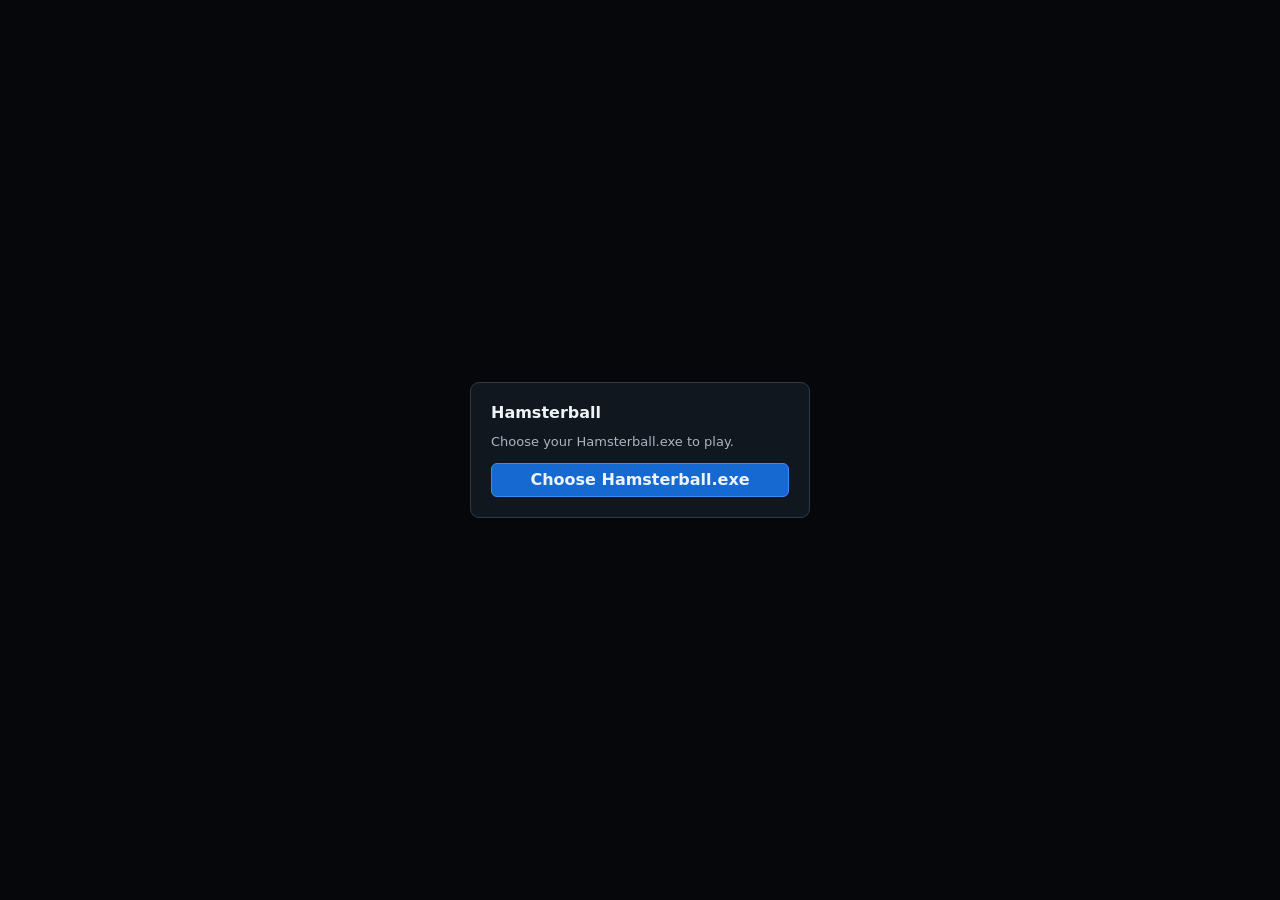
<file: index.html>
<!doctype html>
<html lang="en">
<head>
  <meta charset="utf-8">
  <meta name="viewport" content="width=device-width, initial-scale=1">
  <meta name="theme-color" content="#05070a">
  <title>Hamsterball · DirectWebGPU</title>
  <link rel="stylesheet" href="unlock.css">
</head>
<body>
  <main>
    <div id="drop-zone" class="panel" tabindex="0" role="button">
      <strong>Hamsterball</strong>
      <span id="status">Choose your Hamsterball.exe to play.</span>
      <button id="exe-button" class="start" type="button">Choose Hamsterball.exe</button>
      <progress id="progress" hidden></progress>
    </div>
    <input id="exe-input" type="file" accept=".exe,application/vnd.microsoft.portable-executable,application/x-msdownload" hidden>
  </main>
  <script src="./coi-serviceworker.js"></script>
  <script type="module" src="unlock.js?v=scoped-runtime-1"></script>
</body>
</html>
</file>
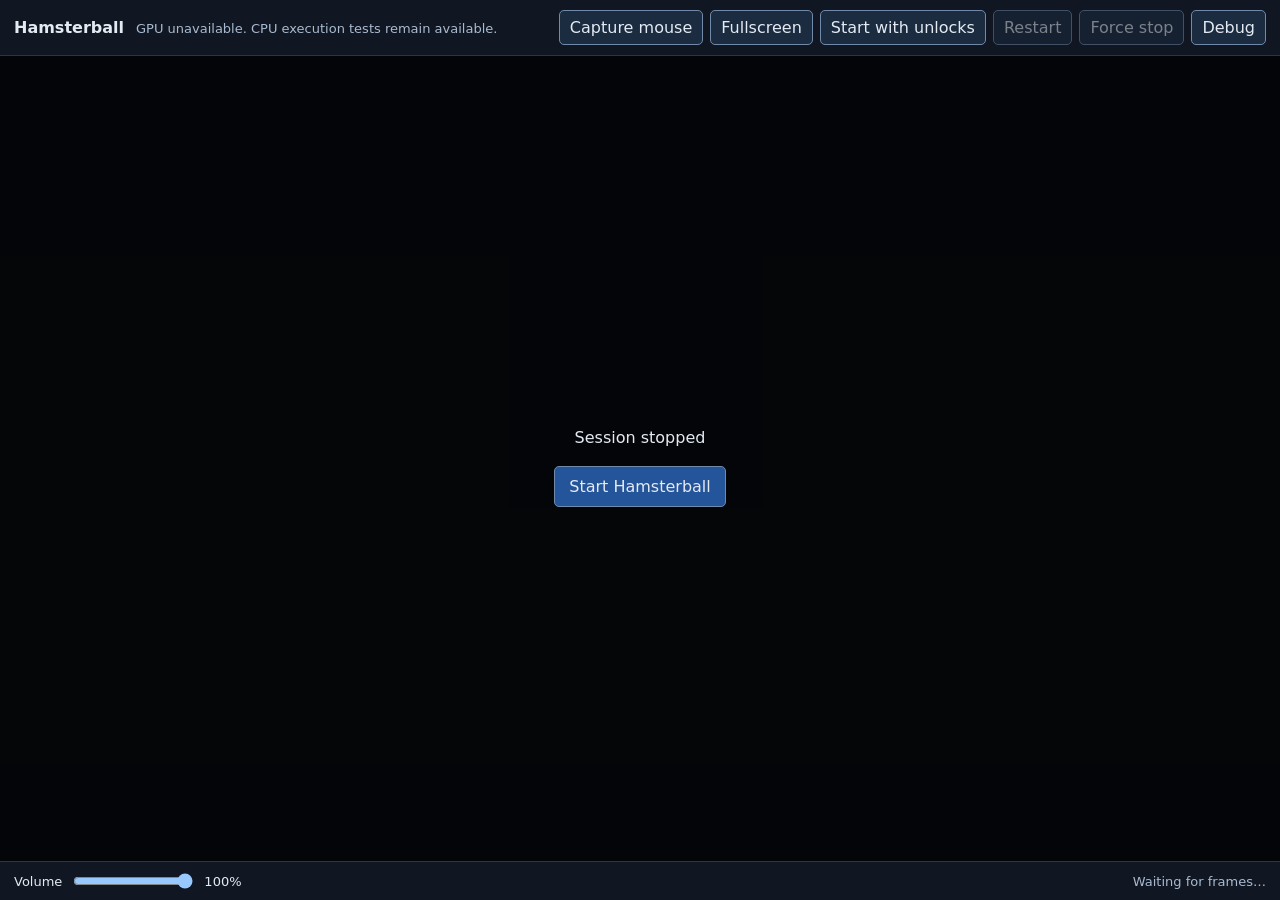
<file: play.html>
<!doctype html>
<html lang="en"><head><meta charset="utf-8"><meta name="viewport" content="width=device-width,initial-scale=1,viewport-fit=cover"><title>DirectWebGPU</title><link rel="stylesheet" href="./style.css"><link rel="stylesheet" href="./game.css?v=preview-mobile-touch-1"></head>
<body data-harness="game"><main>
 <header class="playbar"><div><strong id="title">DirectWebGPU</strong><span id="status" role="status">Starting…</span></div><div class="play-controls"><button id="capture">Capture mouse</button><button id="fullscreen">Fullscreen</button><button id="restart" disabled>Restart</button><button id="stop" disabled>Force stop</button><button id="debug-toggle">Debug</button></div></header>
 <section id="stage" class="stage"><canvas id="scene" width="1280" height="720" tabindex="0" aria-label="DirectX game output"></canvas><i id="guest-cursor" class="guest-cursor" hidden aria-hidden="true"></i><div class="start-card"><p>Session stopped</p><div class="start-actions"><button id="start" disabled>Start game</button><button id="crash-details" hidden>Crash details</button></div></div></section>
 <section id="touch-controls" class="touch-controls" aria-label="Touch game controls">
  <div class="touch-actions"><button data-touch-key="Escape">Esc</button><button data-touch-key="Enter">Enter</button></div>
  <div class="touch-joystick" data-touch-joystick aria-label="Direction joystick"><i data-touch-knob></i></div>
 </section>
 <footer><label for="volume">Volume</label><input id="volume" type="range" min="0" max="100" value="100"><output id="volume-value">100%</output><span id="metrics">Waiting for frames…</span></footer>
 <details id="debug-panel"><summary>Runtime diagnostics</summary><p id="revision">Loading guest manifest…</p><p id="runtime">Runtime: DirectWebGPU</p><button id="download">Download diagnostics</button><pre id="logs"></pre></details>
 <dialog id="crash-dialog" class="crash-dialog"><div class="crash-heading"><strong>Crash details</strong><button id="crash-close" type="button" aria-label="Close crash details">Close</button></div><p>Copy these details when reporting the problem.</p><pre id="crash-output"></pre><div class="crash-actions"><button id="crash-copy" type="button">Copy details</button><button id="crash-download" type="button">Download log</button></div></dialog>
 <button id="long" hidden disabled>Start 4-hour automated test session</button>
</main><script src="./coi-serviceworker.js"></script><script type="module" src="./app.js?v=inline-present-1"></script></body></html>
</file>
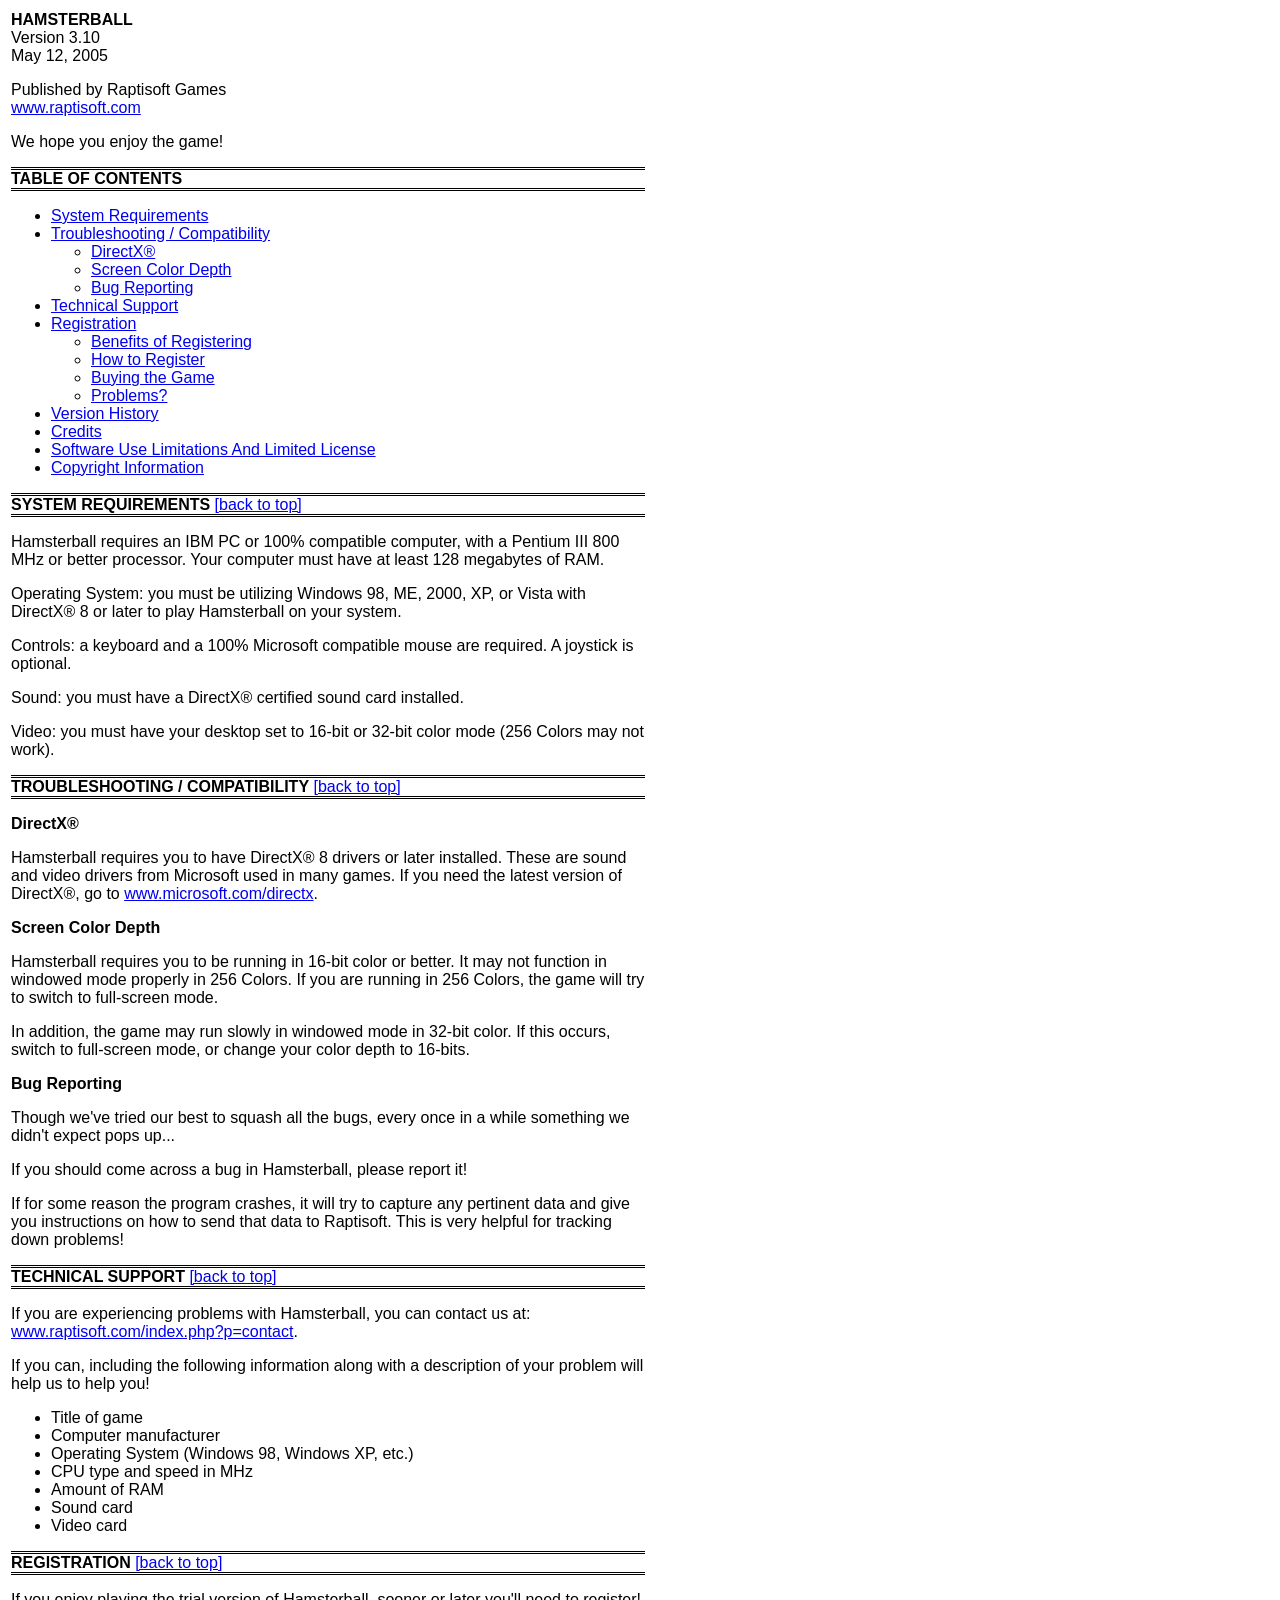
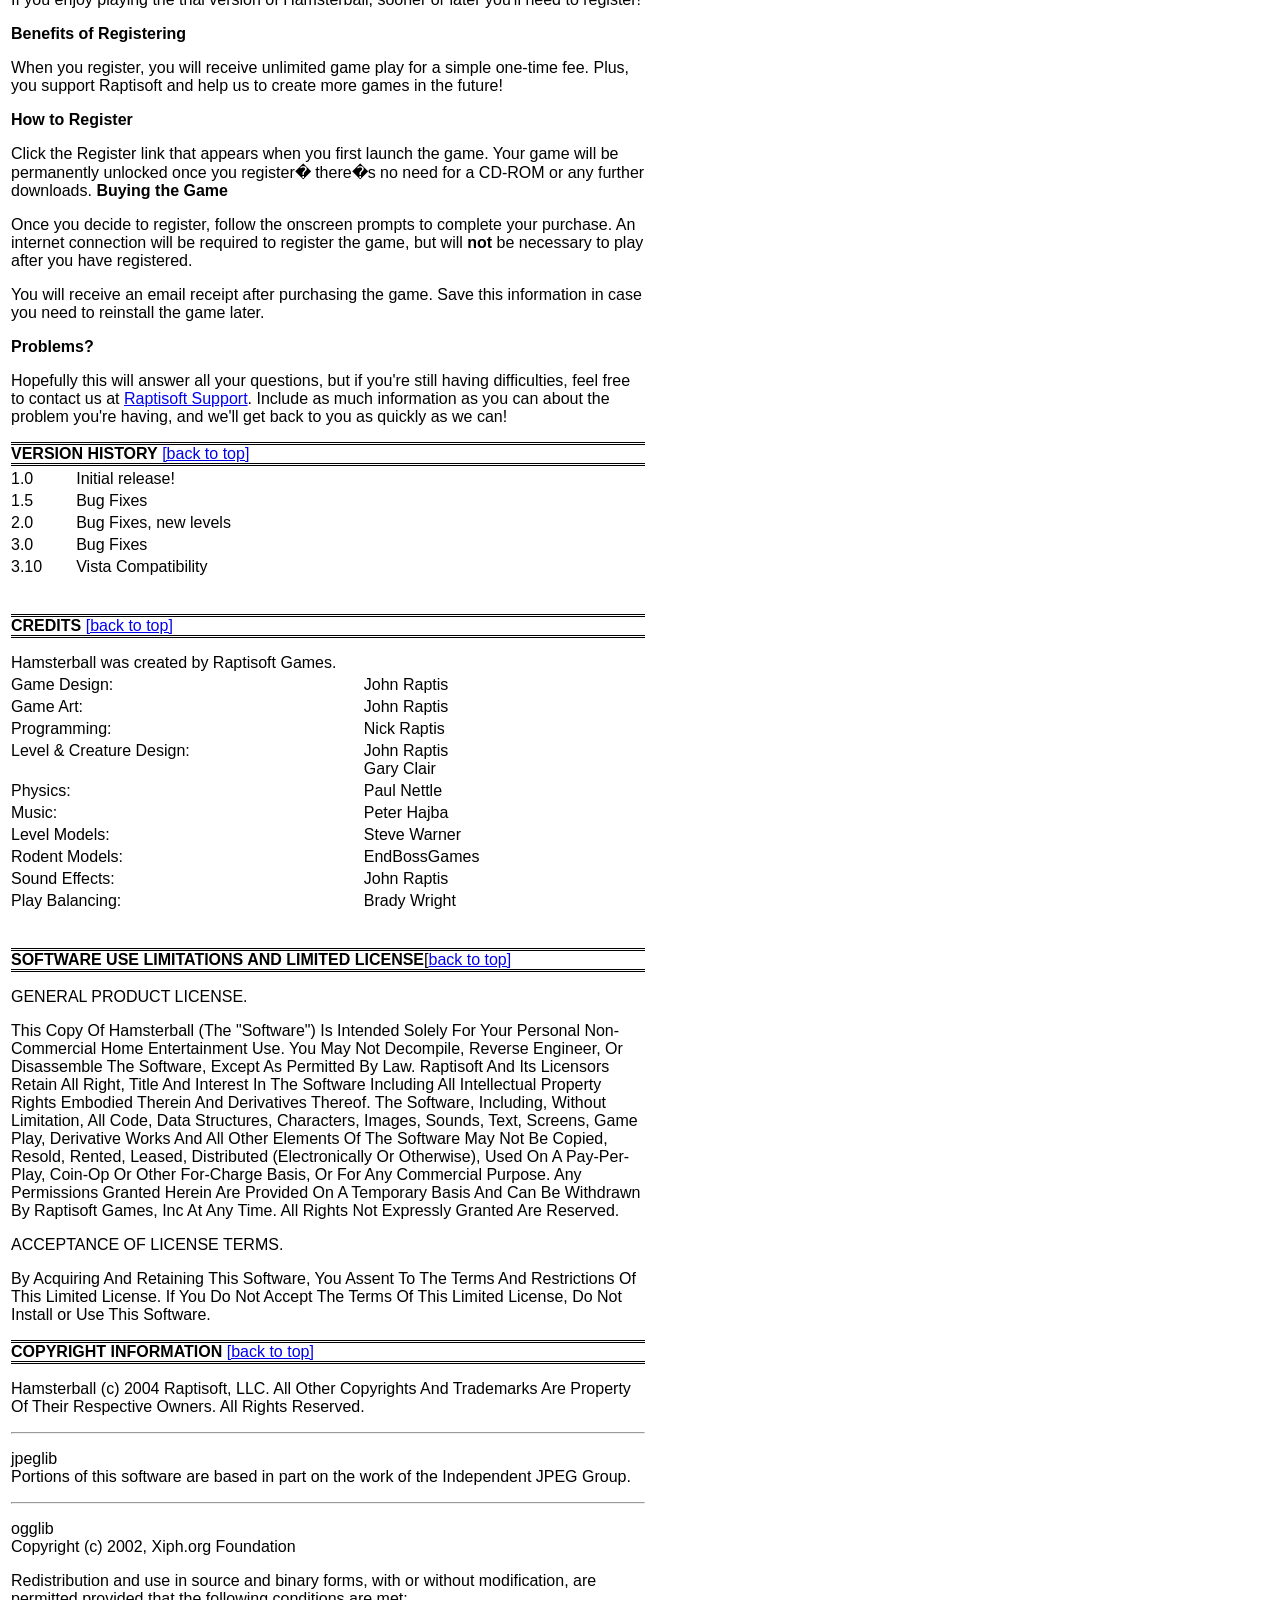
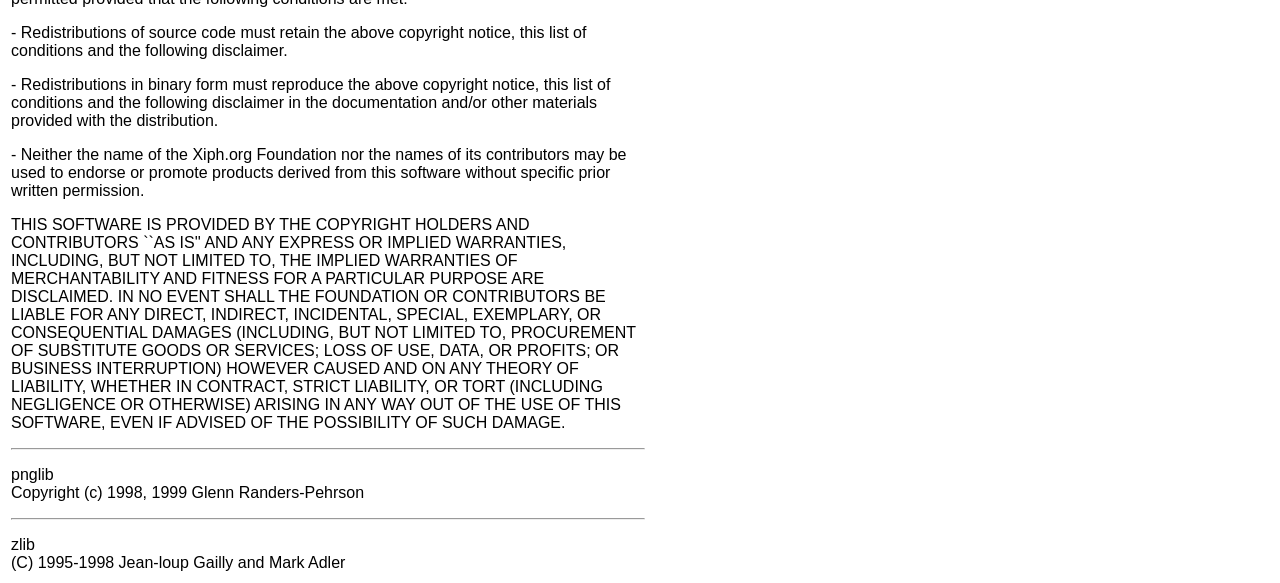
<file: assets/readme.html>
<HTML>
<HEAD>
<TITLE>Hamsterball Readme</TITLE>
<STYLE type="text/css">
<!--
P {font-family: Arial}
LI {font-family: Arial}
TD {font-family: Arial}
P.header {border-top: double; border-bottom: double; font-family: Arial}
-->
</STYLE>
</HEAD>
<BODY>
<TABLE width=640>
<TR><TD colspan=3>
<A name="top"></A>
<P><b>HAMSTERBALL</b><BR>
Version 3.10
<BR>
May 12, 2005</P>
<P>Published by Raptisoft Games<BR>
  <A target="_new" href="http://www.popcap.com">www.raptisoft.com</A></P>
<P>We hope you enjoy the game!</P>

<P class=header>
<B>TABLE OF CONTENTS</B>
</P>

<P>
<UL>
	<LI><A href="#SR">System Requirements</A></LI>
	<LI><A href="#TC">Troubleshooting / Compatibility</A></LI>
	<UL>
		<LI><A href="#TC/DX">DirectX&reg;</A></LI>
		<LI><A href="#TC/SC">Screen Color Depth</A></LI>
		<LI><A href="#TC/BR">Bug Reporting</A></LI>
	</UL>
	<LI><A href="#TS">Technical Support</A></LI>
	<LI><A href="#REG">Registration</A></LI>
	<UL>
		<LI><A href="#REG/BR">Benefits of Registering</A></LI>
		<LI><A href="#REG/HR">How to Register</A></LI>
		<LI><A href="#REG/BG">Buying the Game</A></LI>
		<LI><A href="#REG/P">Problems?</A></LI>
	</UL>
	<LI><A href="#VER">Version History</A></LI>
	<LI><A href="#C">Credits</A></LI>
	<LI><A href="#SULL">Software Use Limitations And Limited License</A></LI>
	<LI><A href="#CI">Copyright Information</A></LI>
    </UL>

<P class=header><A name="SR"><B>SYSTEM REQUIREMENTS</B> <A href="#top">[back to top]</A></A>
</P>
<P>Hamsterball requires an IBM PC or 100% compatible computer, with a Pentium
  III 800 MHz or better processor. Your computer must have at least 128 megabytes
  of RAM.</P>
<P>Operating System: you must be utilizing Windows 98, ME, 2000,  XP, or Vista
  with DirectX&reg; 8
  or later to play Hamsterball on your system.</P>
<P>Controls: a keyboard and a 100% Microsoft compatible mouse are required. A
  joystick is optional.</P>
<P>Sound: you must have a DirectX&reg; certified sound card installed.</P>
<P>Video: you must have your desktop set to 16-bit or 32-bit color mode (256 Colors may not work).</P>

<P class=header><A name="TC"><B>TROUBLESHOOTING / COMPATIBILITY</B> <A href="#top">[back
          to top]</A></A> </P>
<P><A name="TC/DX"><B>DirectX&reg;</B></A></P>
<P>Hamsterball requires you to have DirectX&reg; 8 drivers or later installed.
  These are sound and video drivers from Microsoft used in many games. If you
  need
  the
  latest version of DirectX&reg;, go to <a target="_new" href="http://www.microsoft.com/directx">www.microsoft.com/directx</A>.</P>
<P><A name="TC/SC"><B>Screen Color Depth</B></A></P>
<P>Hamsterball requires you to be running in 16-bit color or better. It may
  not function in windowed mode properly in 256 Colors. If you are running in
  256 Colors, the game will try to switch to full-screen mode.</P>
<P>In addition, the game may run slowly in windowed mode in 32-bit color. If this occurs, switch to full-screen mode, or change your color depth to 16-bits.</P>
<P><A name="TC/BR"><B>Bug Reporting</B></A></P>
<P>Though we've tried our best to squash all the bugs, every once in a while
  something we didn't expect pops up...</P>
<P>If you should come across a bug in Hamsterball, please report it!</P>
<P>If for some reason the program crashes, it will try to capture any pertinent
  data and give you instructions on how to send that data to Raptisoft. This
  is very helpful for tracking down problems!</P>

<P class=header><A name="TS"><B>TECHNICAL SUPPORT</B> <A href="#top">[back to top]</A></A>
</P>
<P>If you are experiencing problems with Hamsterball, you can contact us at: <a href="http://www.raptisoft.com/index.php?p=contact">www.raptisoft.com/index.php?p=contact</a>.</P>
<P>If you can, including the following information along with a description of your problem will help us to help you!
<UL>
	<LI>Title of game</LI>
	<LI>Computer manufacturer</LI>
	<LI>Operating System (Windows 98, Windows XP, etc.)</LI>
	<LI>CPU type and speed in MHz</LI>
	<LI>Amount of RAM</LI>
	<LI>Sound card</LI>
	<LI>Video card</LI>
    </UL>

<P class=header><A name="REG"><B>REGISTRATION</B> <A href="#top">[back to top]</A></A>
</P>
<P>If you enjoy playing the trial version of Hamsterball, sooner or later you'll
  need to register!</P>
<P><A name="REG/BR"><B>Benefits of Registering</B></A></P>
<P>When you register, you will receive unlimited game play for a simple one-time
  fee. Plus, you support Raptisoft and help us to create more games in the future!</P>
<P><A name="REG/HR"><B>How to Register</B></A></P>
<P>Click the Register link that appears when you first launch the game. Your game will be permanently unlocked once you register� there�s no need for a CD-ROM or any further downloads.
<A name="REG/BG"><B>Buying the Game</B></A>
<P>Once you decide to register, follow the onscreen prompts to complete your purchase. An internet connection will be required to register the game, but will <B>not</B> be necessary to play after you have registered.</P>
<P>You will receive an email receipt after purchasing the game. Save this information in case you need to reinstall the game later.</P>
<P><A name="REG/P"><B>Problems?</B></A></P>
<P>Hopefully this will answer all your questions, but if you're still having
  difficulties, feel free to contact us at <a href="www.raptisoft.com/index.php?p=contact">Raptisoft
  Support</a>. Include as much
  information as you can about the problem you're having, and we'll get back
  to you as quickly
  as
  we can! </P>
<P class=header>
<A name="VER"><B>VERSION HISTORY</B> <A href="#top">[back to top]</A></A>
</P>
<P>

</TD></TR>
<TR>
  <TD height="20" colspan=1>1.0</TD>
  <TD colspan=2>Initial release!</TD>
</TR>
<TR>
  <TD height="20" colspan=1>1.5</TD>
  <TD colspan=2>Bug Fixes</TD>
</TR>
<TR>
  <TD height="20" colspan=1>2.0</TD>
  <TD colspan=2>Bug Fixes, new levels</TD>
</TR>
<TR>
  <TD height="20" colspan=1>3.0</TD>
  <TD colspan=2>Bug Fixes</TD>
</TR>
<TR>
  <TD width="10%" height="20" colspan=1>3.10</TD>
  <TD colspan=2>Vista Compatibility</TD>
</TR>
<TR><TD colspan=3>
<br>
<P class=header>
<A name="C"><B>CREDITS</B> <A href="#top">[back to top]</A></A>
</P>

<P>Hamsterball was created by Raptisoft Games.</P>
<P>
</TD></TR>
<TR><TD colspan=2 valign="top">Game Design:&nbsp;&nbsp;&nbsp;</TD><TD>John Raptis</TD></TR>
<TR><TD colspan=2 valign="top">Game Art:&nbsp;&nbsp;</TD>
<TD>John Raptis</TD>
</TR>
<TR><TD height="20" colspan=2 valign="top">Programming:&nbsp;&nbsp;</TD><TD><p>Nick
      Raptis</p>
  </TD></TR>
<TR>
  <TD colspan=2 valign="top">Level &amp; Creature Design:</TD>
  <TD>John Raptis<br>
    Gary Clair</TD>
</TR>
<TR>
  <TD colspan=2 valign="top">Physics:</TD>
  <TD>Paul Nettle</TD>
</TR>
<TR><TD colspan=2 valign="top">Music:&nbsp;&nbsp;&nbsp;</TD>
  <TD>Peter Hajba</TD>
</TR>
<TR>
  <TD colspan=2 valign="top">Level Models:</TD>
  <TD>Steve Warner</TD>
</TR>
<TR>
  <TD colspan=2 valign="top">Rodent Models:</TD>
  <TD>EndBossGames</TD>
</TR>
<TR><TD colspan=2 valign="top">Sound Effects:&nbsp;&nbsp;&nbsp;</TD><TD>John Raptis</TD></TR>
<TR>
  <TD colspan=2 valign="top">Play Balancing:&nbsp;&nbsp;&nbsp;</TD>
  <TD>Brady Wright</TD>
</TR>
<TR><TD colspan=3><p>&nbsp;</p>
<P class=header><A name="SULL"><B>SOFTWARE USE LIMITATIONS AND LIMITED LICENSE</B></A><A name="SULL">[<A href="#top">back
      to top]</A></A>
</P>

<P>GENERAL PRODUCT LICENSE.</P>
<P>This Copy Of Hamsterball (The "Software") Is Intended Solely For Your Personal
  Non-Commercial Home Entertainment Use. You May Not Decompile, Reverse Engineer,
  Or Disassemble The Software, Except As Permitted By Law. Raptisoft
  And Its Licensors Retain All Right, Title And Interest In The Software Including
  All Intellectual Property Rights Embodied Therein And Derivatives Thereof.
  The Software, Including, Without Limitation, All Code, Data Structures, Characters,
  Images, Sounds, Text, Screens, Game Play, Derivative Works And All Other Elements
  Of The Software May Not Be Copied, Resold, Rented, Leased, Distributed (Electronically
  Or Otherwise), Used On A Pay-Per-Play, Coin-Op Or Other For-Charge Basis, Or
  For Any Commercial Purpose. Any Permissions Granted Herein Are Provided On
  A Temporary Basis And Can Be Withdrawn By Raptisoft Games, Inc At Any Time.
  All Rights Not Expressly Granted Are Reserved. </P>
<P>ACCEPTANCE OF LICENSE TERMS.</P>
<P>By Acquiring And Retaining This Software, You Assent To The Terms And Restrictions Of This Limited License. If You Do Not Accept The Terms Of This Limited License, Do Not Install or Use This Software.</P>

<P class=header>
<A name="CI"><B>COPYRIGHT INFORMATION</B> <A href="#top">[back to top]</A></A>
</P>

<P>Hamsterball (c) 2004 Raptisoft, LLC.  All Other Copyrights And Trademarks
  Are Property Of Their Respective Owners. All Rights Reserved.
<HR>
<P></P>
<P>jpeglib
<BR>Portions of this software are based in part on the work of the Independent JPEG Group.<HR>
<P></P>
<P>ogglib
<BR>Copyright (c) 2002, Xiph.org Foundation</P>
<P>Redistribution and use in source and binary forms, with or without modification, are permitted provided that the following conditions are met:</P>
<P>- Redistributions of source code must retain the above copyright notice, this list of conditions and the following disclaimer.</P>
<P>- Redistributions in binary form must reproduce the above copyright notice, this list of conditions and the following disclaimer in the documentation and/or other materials provided with the distribution.</P>
<P>- Neither the name of the Xiph.org Foundation nor the names of its contributors may be used to endorse or promote products derived from this software without specific prior written permission.</P>
<P>THIS SOFTWARE IS PROVIDED BY THE COPYRIGHT HOLDERS AND CONTRIBUTORS ``AS IS'' AND ANY EXPRESS OR IMPLIED WARRANTIES, INCLUDING, BUT NOT LIMITED TO, THE IMPLIED WARRANTIES OF MERCHANTABILITY AND FITNESS FOR A PARTICULAR PURPOSE ARE DISCLAIMED.  IN NO EVENT SHALL THE FOUNDATION OR CONTRIBUTORS BE LIABLE FOR ANY DIRECT, INDIRECT, INCIDENTAL, SPECIAL, EXEMPLARY, OR CONSEQUENTIAL DAMAGES (INCLUDING, BUT NOT LIMITED TO, PROCUREMENT OF SUBSTITUTE GOODS OR SERVICES; LOSS OF USE, DATA, OR PROFITS; OR BUSINESS INTERRUPTION) HOWEVER CAUSED AND ON ANY THEORY OF LIABILITY, WHETHER IN CONTRACT, STRICT LIABILITY, OR TORT (INCLUDING NEGLIGENCE OR OTHERWISE) ARISING IN ANY WAY OUT OF THE USE OF THIS SOFTWARE, EVEN IF ADVISED OF THE POSSIBILITY OF SUCH DAMAGE.<HR>
<p>pnglib
      <BR>
    Copyright (c) 1998, 1999 Glenn Randers-Pehrson</p><HR>
<P></P>
<P>zlib
<BR>(C) 1995-1998 Jean-loup Gailly and Mark Adler
</TD></TR>
</TABLE>
</BODY>
</HTML>
</file>
<file: unlock.css>
:root { color-scheme: dark; font-family: Inter, system-ui, sans-serif; background: #05070a; color: #edf3f8; }
* { box-sizing: border-box; }
html, body, main { width: 100%; height: 100%; margin: 0; overflow: hidden; }
main { display: grid; place-items: center; padding: 12px; }
.panel { width: min(340px, 100%); padding: 20px; display: grid; gap: 11px; border: 1px solid #303a44; border-radius: 9px; background: #11171e; }
.panel.dragging { border-color: #4e9cff; }
.panel > strong { font-size: 16px; }
.panel > span { color: #a9b6c3; font-size: 13px; line-height: 1.4; }
button { min-height: 34px; padding: 0 11px; border: 1px solid #36414c; border-radius: 6px; background: #171e26; color: inherit; font: inherit; cursor: pointer; }
button:hover { background: #222c36; }
button:disabled { cursor: default; opacity: .45; }
.start { border-color: #388bff; background: #1769d2; font-weight: 700; }
progress { width: 100%; accent-color: #388bff; }
</file>
<file: style.css>
:root{font-family:system-ui,sans-serif;color:#e4eaf2;background:#10151e;color-scheme:dark}body{margin:0}main{max-width:1280px;margin:auto;padding:24px}h1{font-size:1.6rem;margin:0 0 8px}p{line-height:1.5}#revision{font:14px ui-monospace,monospace;overflow-wrap:anywhere;color:#a8b9d0}.controls{display:flex;gap:10px;flex-wrap:wrap}button{color:inherit;font:inherit;padding:10px 14px;border:1px solid #718aaa;border-radius:5px;cursor:pointer;background:#20324a}button:disabled{opacity:.5;cursor:default}#start{background:#24549a}canvas{display:block;width:100%;aspect-ratio:16/9;background:#000;border:1px solid #3c4c62}pre{font-size:14px;white-space:pre-wrap;overflow-wrap:anywhere;max-height:280px;overflow:auto;background:#080d15;padding:14px}#status{font-weight:600;color:#c3dbff}summary{cursor:pointer}button:focus-visible,canvas:focus-visible{outline:3px solid #9cc8ff}a{color:#9cc8ff;padding:10px 4px}.mouse-captured canvas{cursor:none}
</file>
<file: game.css>
:root {
  background: #05070a;
}
body {
  min-height: 100vh;
  background: #05070a;
}
main {
  max-width: none;
  padding: 0;
  min-height: 100vh;
  display: grid;
  grid-template-rows: auto minmax(0, 1fr) auto;
}
.guest-cursor {
  position: absolute;
  z-index: 4;
  left: 0;
  top: 0;
  width: 18px;
  height: 24px;
  pointer-events: none;
  background: #fff;
  clip-path: polygon(0 0, 0 86%, 24% 66%, 40% 100%, 56% 92%, 40% 59%, 72% 57%);
  filter: drop-shadow(0 0 1px #000) drop-shadow(1px 1px 0 #000);
}
.touch-controls {
  display: none;
}
.playbar {
  position: relative;
  z-index: 3;
  display: flex;
  align-items: center;
  justify-content: space-between;
  gap: 12px;
  padding: 10px 14px;
  background: #101722;
  border-bottom: 1px solid #26364b;
}
.playbar > div:first-child {
  display: flex;
  align-items: baseline;
  gap: 12px;
  min-width: 0;
}
.playbar strong {
  white-space: nowrap;
}
.playbar #status {
  font-size: 13px;
  font-weight: 500;
  color: #a9bad0;
  overflow: hidden;
  text-overflow: ellipsis;
  white-space: nowrap;
}
.play-controls {
  display: flex;
  gap: 7px;
  flex-wrap: wrap;
  justify-content: flex-end;
}
.play-controls button {
  padding: 7px 10px;
  background: #1b2b40;
}
.stage {
  position: relative;
  display: grid;
  place-items: center;
  min-height: 0;
  overflow: hidden;
  background: #000;
}
.stage canvas {
  width: min(100%, calc((100vh - 116px) * var(--game-aspect, 1.7777778)));
  height: auto;
  max-height: 100%;
  border: 0;
  outline: 0;
  cursor: crosshair;
}
.guest-cursor-hidden .stage canvas {
  cursor: none;
}
.stage:fullscreen {
  width: 100vw;
  height: 100vh;
}
.stage:fullscreen canvas {
  width: min(100vw, calc(100vh * var(--game-aspect, 1.7777778)));
  height: min(100vh, calc(100vw / var(--game-aspect, 1.7777778)));
  max-width: 100%;
  max-height: 100%;
}
.start-card {
  display: none;
  position: absolute;
  inset: 0;
  background: #05070acc;
  place-content: center;
  text-align: center;
}
.start-card button {
  background: #24549a;
}
.start-actions {
  display: flex;
  justify-content: center;
  gap: 8px;
}
#crash-details {
  background: #6c302e;
}
.running .start-card {
  display: none;
}
body:not(.running) .start-card {
  display: grid;
}
footer {
  display: flex;
  align-items: center;
  gap: 9px;
  padding: 9px 14px;
  background: #101722;
  border-top: 1px solid #26364b;
  font-size: 13px;
}
footer input {
  width: 120px;
}
footer #metrics {
  margin-left: auto;
  color: #a9bad0;
}
#debug-panel {
  position: fixed;
  z-index: 5;
  right: 12px;
  top: 62px;
  width: min(560px, calc(100vw - 24px));
  max-height: calc(100vh - 90px);
  overflow: auto;
  padding: 12px;
  background: #111a27f5;
  border: 1px solid #3c506c;
  border-radius: 7px;
  box-shadow: 0 16px 60px #000b;
}
#debug-panel:not([open]) {
  display: none;
}
#debug-panel pre {
  max-height: 45vh;
}
#debug-panel p {
  font-size: 12px;
  margin: 8px 0;
}
.crash-dialog {
  box-sizing: border-box;
  width: min(680px, calc(100vw - 24px));
  max-height: min(76vh, 720px);
  padding: 16px;
  color: #e7edf5;
  background: #111a27;
  border: 1px solid #3c506c;
  border-radius: 10px;
  box-shadow: 0 18px 70px #000c;
}
.crash-dialog::backdrop {
  background: #000a;
}
.crash-heading,
.crash-actions {
  display: flex;
  align-items: center;
  justify-content: space-between;
  gap: 8px;
}
.crash-dialog p {
  color: #a9bad0;
  font-size: 13px;
}
.crash-dialog pre {
  max-height: 48vh;
  overflow: auto;
  padding: 10px;
  white-space: pre-wrap;
  overflow-wrap: anywhere;
  background: #070b11;
  border: 1px solid #26364b;
  border-radius: 6px;
  font-size: 11px;
}
.crash-actions {
  justify-content: flex-end;
  flex-wrap: wrap;
}
@media (max-width: 760px) {
  .playbar {
    align-items: flex-start;
  }
  .playbar > div:first-child {
    display: none;
  }
  .play-controls {
    width: 100%;
    justify-content: center;
  }
  .play-controls button {
    font-size: 13px;
    padding: 7px;
  }
  .stage canvas {
    width: 100%;
  }
  footer #metrics {
    display: none;
  }
  .crash-dialog {
    width: 100%;
    max-width: none;
    max-height: 78dvh;
    margin: auto 0 0;
    border-width: 1px 0 0;
    border-radius: 14px 14px 0 0;
  }
}
@media (pointer: coarse), (max-width: 760px) {
  main {
    grid-template-rows: auto auto minmax(210px, 1fr) auto;
  }
  .stage {
    width: 100%;
    aspect-ratio: 4 / 3;
    min-height: 0;
  }
  .stage canvas {
    width: 100%;
    max-height: 100%;
  }
  .touch-controls {
    display: flex;
    min-height: 210px;
    align-items: center;
    justify-content: space-between;
    gap: 24px;
    padding: 18px max(22px, env(safe-area-inset-right)) 18px max(22px, env(safe-area-inset-left));
    background: #080d14;
    touch-action: none;
    -webkit-user-select: none;
    user-select: none;
    -webkit-touch-callout: none;
    -webkit-tap-highlight-color: transparent;
  }
  .touch-controls * {
    -webkit-user-select: none;
    user-select: none;
    -webkit-touch-callout: none;
    -webkit-tap-highlight-color: transparent;
  }
  #capture, #debug-toggle {
    display: none;
  }
  .touch-actions {
    display: flex;
    align-items: center;
    gap: 16px;
  }
  .touch-actions button {
    width: 68px;
    height: 68px;
    padding: 0;
    border: 2px solid #70839a;
    border-radius: 50%;
    background: #1a2635;
    font-weight: 700;
    touch-action: none;
  }
  .touch-actions button:active {
    background: #31547d;
  }
  .touch-joystick {
    position: relative;
    width: 150px;
    height: 150px;
    flex: 0 0 150px;
    border: 2px solid #70839a;
    border-radius: 50%;
    background: radial-gradient(circle, #182536 0 23%, #0e1723 24% 100%);
    touch-action: none;
    transform: translateX(-10px);
  }
  .touch-joystick i {
    position: absolute;
    left: 50%;
    top: 50%;
    width: 60px;
    height: 60px;
    margin: -30px;
    border-radius: 50%;
    background: #6e8eb2;
    box-shadow: 0 3px 12px #0008;
    pointer-events: none;
  }
  footer {
    padding-bottom: max(9px, env(safe-area-inset-bottom));
  }
}
@media (max-width: 430px) {
  .touch-controls { min-height: 180px; gap: 12px; padding-inline: 14px; }
  .touch-actions { gap: 9px; }
  .touch-actions button { width: 58px; height: 58px; }
  .touch-joystick { width: 130px; height: 130px; flex-basis: 130px; }
}
</file>
